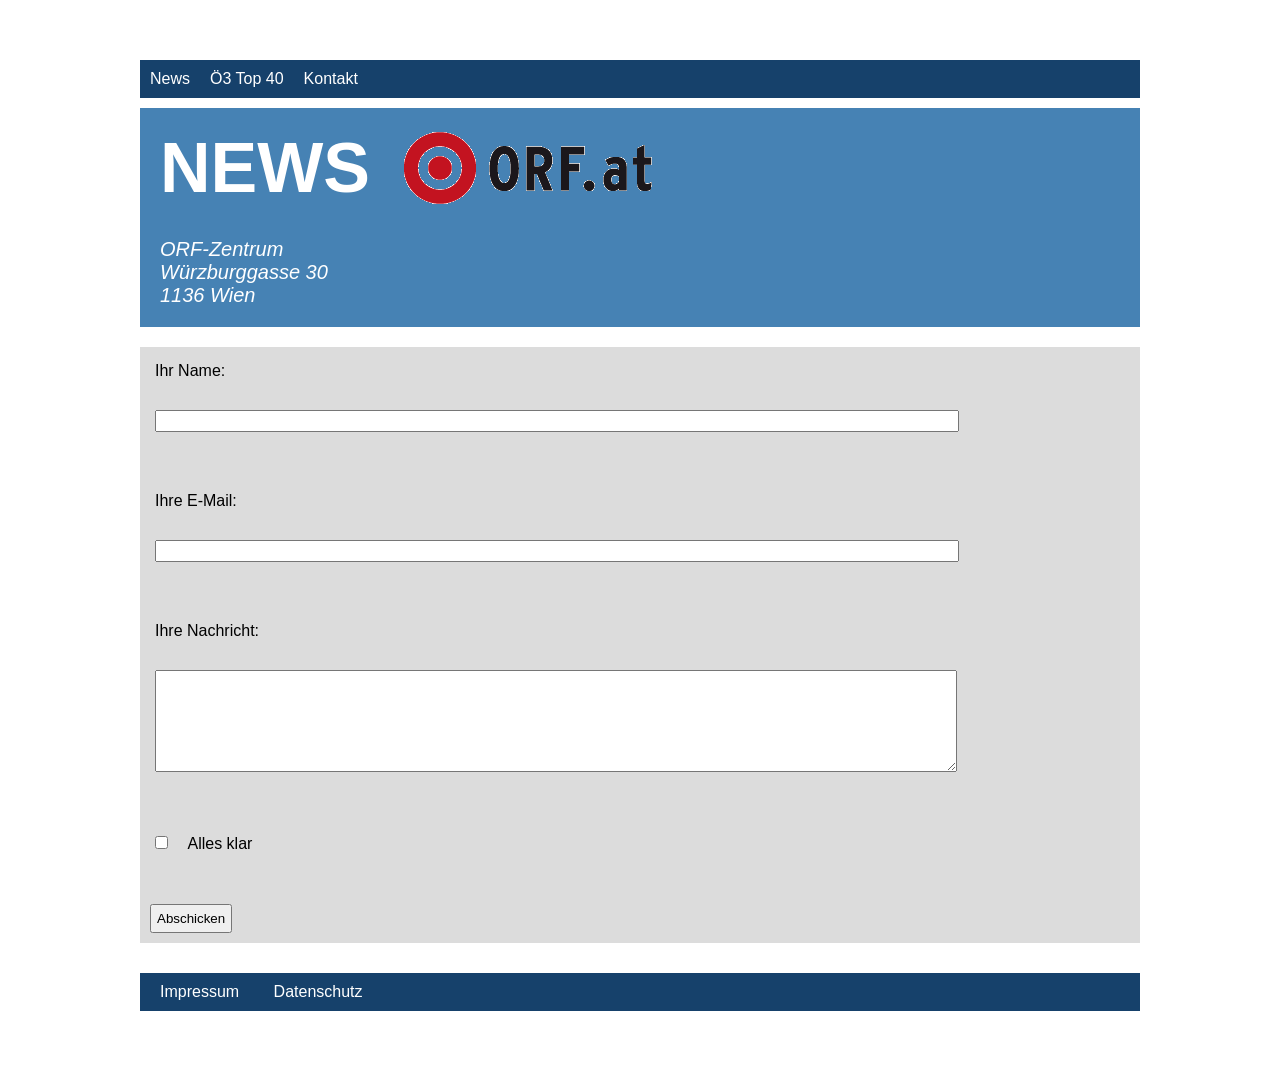
<file: Arikan_ORF_HTML/kontakt.html>
<!DOCTYPE html>
<html lang="de">

<head>
    <meta charset="UTF-8">
    <meta name="viewport" content="width=device-width, initial-scale=1.0">
    <title>Kontakt</title>
    <link rel="stylesheet" href="kontakt.css">
</head>

<body>
    <header>
        <nav>
            <ul class="menu-list">
                <li><a href="ORF.html">News</a></li>
                <li><a href="Ö3.html">Ö3 Top 40</a></li>
                <li><a href="kontact.html">Kontakt</a></li>
            </ul>
        </nav>
    </header>

    <section class="Adresse">
        <h1>NEWS</h1>
        <img src="logo.orfon.png" alt="orf">
        <p>
            ORF-Zentrum <br>
            Würzburggasse 30<br>
            1136 Wien<br>
        </p>
    </section>

    <section class="body">
        <ul>
            <form>
                <li>
                    <label for="name">Ihr Name:</label>
                    <input type="text">
                </li>

                <li>
                    <label for="email">Ihre E-Mail:</label>
                    <input type="email">
                </li>

                <li>
                    <label for="message">Ihre Nachricht:</label>
                    <textarea ></textarea>
                </li>

                <li>
                    <input type="checkbox">
                    <p>Alles klar</p>
                </li>

                <li>
                    <button type="submit">Abschicken</button>
                </li>
            </form>
        </ul>
    </section>
    <footer>
        <nav>
            <ul>
                <li><a href="Pressum.html">Impressum</a></li>
                <li><a href="SCHUTZ.html">Datenschutz</a></li>
            </ul>
        </nav>
    </footer>
</body>

</html>
</file>
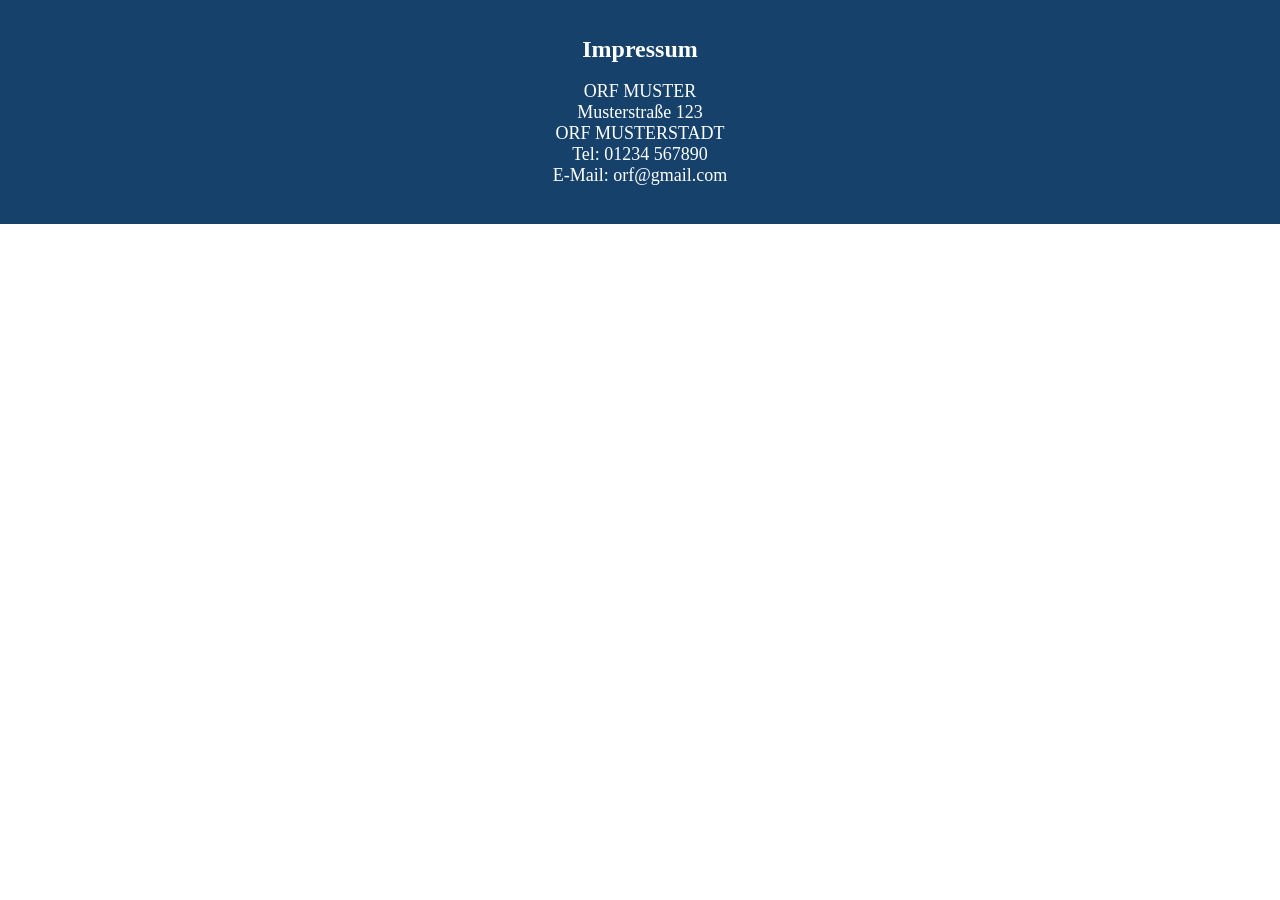
<file: Arikan_ORF_HTML/Pressum.html>
<!DOCTYPE html>
<html lang="en">
<head>
    <meta charset="UTF-8">
    <meta name="viewport" content="width=device-width, initial-scale=1.0">
    <link rel="stylesheet" href="Pressum.css">
    <title>Impressum</title>
</head>
<body>
    <div class="impressum-container">
        <h1>Impressum</h1>
        <p>ORF MUSTER<br>
        Musterstraße 123<br>
        ORF MUSTERSTADT<br>
        Tel: 01234 567890<br>
        E-Mail: orf@gmail.com</p>
    </div>
</body>
</html>
</file>
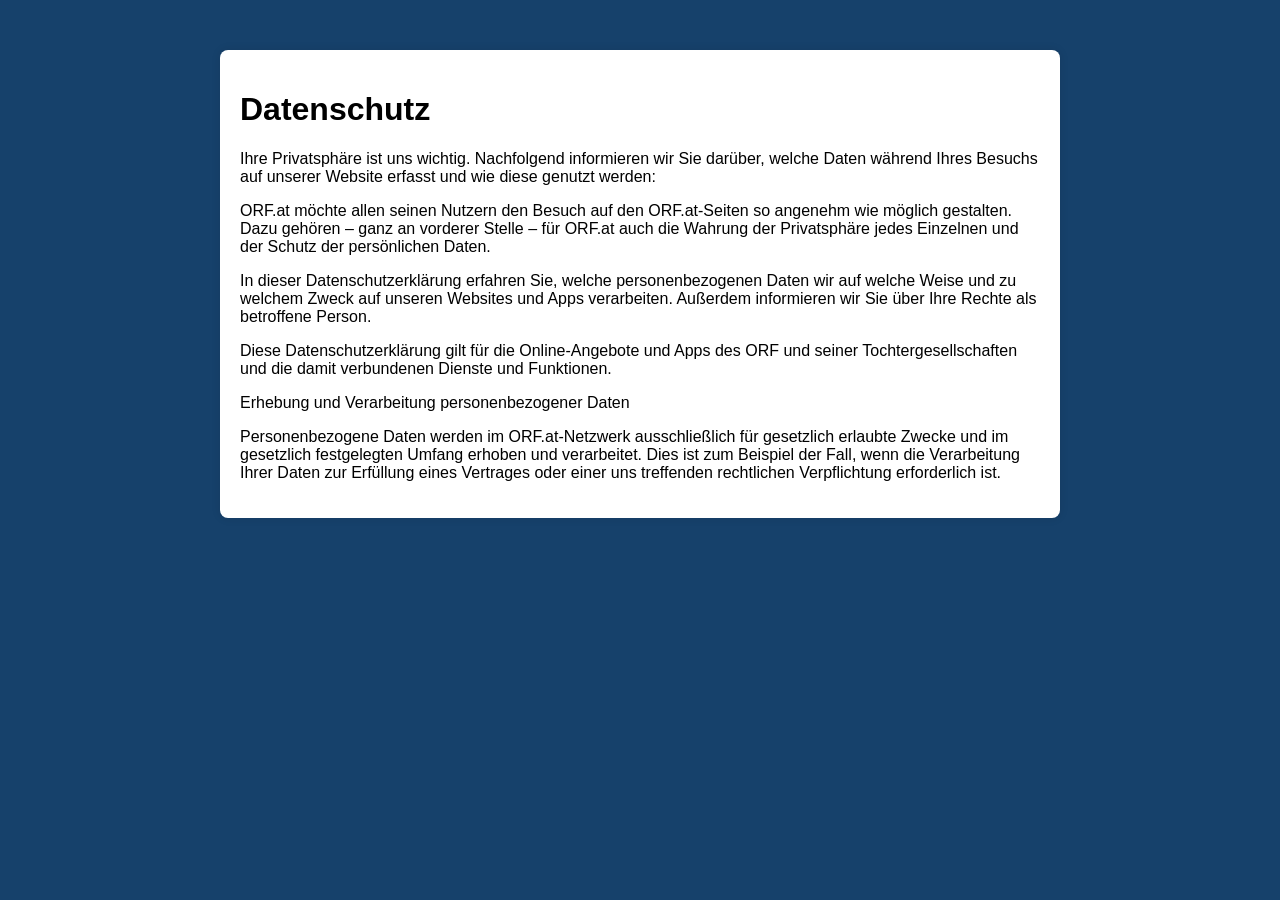
<file: Arikan_ORF_HTML/SCHUTZ.html>
<!DOCTYPE html>
<html lang="de">
<head>
    <meta charset="UTF-8">
    <meta name="viewport" content="width=device-width, initial-scale=1.0">
    <link rel="stylesheet" href="SCHUTZ.css">
    <title>Datenschutz</title>
</head>
<body>
    <div class="container">
        <h1>Datenschutz</h1>
        <p>Ihre Privatsphäre ist uns wichtig. Nachfolgend informieren wir Sie darüber, welche Daten während Ihres Besuchs auf unserer Website erfasst und wie diese genutzt werden:</p>

        <p>ORF.at möchte allen seinen Nutzern den Besuch auf den ORF.at-Seiten so angenehm wie möglich gestalten. Dazu gehören – ganz an vorderer Stelle – für ORF.at auch die Wahrung der Privatsphäre jedes Einzelnen und der Schutz der persönlichen Daten.</p>

        <p>In dieser Datenschutzerklärung erfahren Sie, welche personenbezogenen Daten wir auf welche Weise und zu welchem Zweck auf unseren Websites und Apps verarbeiten. Außerdem informieren wir Sie über Ihre Rechte als betroffene Person.</p>

        <p>Diese Datenschutzerklärung gilt für die Online-Angebote und Apps des ORF und seiner Tochtergesellschaften und die damit verbundenen Dienste und Funktionen.</p>

        <p>Erhebung und Verarbeitung personenbezogener Daten</p>
        <p>Personenbezogene Daten werden im ORF.at-Netzwerk ausschließlich für gesetzlich erlaubte Zwecke und im gesetzlich festgelegten Umfang erhoben und verarbeitet. Dies ist zum Beispiel der Fall, wenn die Verarbeitung Ihrer Daten zur Erfüllung eines Vertrages oder einer uns treffenden rechtlichen Verpflichtung erforderlich ist.</p>

    </div>
</body>
</html>
</file>
<file: Arikan_ORF_HTML/kontakt.css>
* {
  margin: 0;
  padding: 0;
}

body {
  font-family: "Source Sans Pro", Arial, sans-serif;
  max-width: 1000px;
  padding: 60px;
  margin: auto;
}
header {
  padding: 10px;
  background-color: #16416b;
}
@media only screen and (min-width: 800px) {
  .menu-list {
    list-style: none;
    display: flex;
  }

  .menu-list li {
    margin-right: 20px;
  }

  .menu-list li:last-child {
    margin-right: 0;
  }

  .menu-list a {
    text-decoration: none;
    color: white;
  }
  .menu-dropdown {
    display: none;
  }
}

@media only screen and (max-width: 800px) {
  .menu-dropdown:hover .submenu {
    display: block;
  }
  .menu-list a {
    color: white;
    text-decoration: none;
  }
  nav ul {
    list-style: none;
  }
}


  .Adresse {
    background-color: steelblue;
    padding: 20px;
    margin-top: 10px;
    margin-bottom: 20px;
  }
  
  .Adresse h1 {
    font-size: 70px;
    margin-right: 30px;
    color: white;
  }
  
  .Adresse img,
  .Adresse h1 {
    display: inline-block;
    vertical-align: middle;
  }
  
  .Adresse p {
    margin-top: 30px;
    font-size: 20px;
    color: white;
    font-style: italic;
  }
  
  .body {
    background-color: gainsboro;
  }

  form input,
  form textarea {
    margin: 15px;
  }
  

  
  ul form {
    list-style: none;
  }
  
  ul form li {
    margin-bottom: 30px;
  }

  ul form input[type="checkbox"],
  ul li p{
    display: inline;

  }
  ul form label {
    padding: 15px;
    display: block;
  }
  
  ul form input[type="text"],
  ul form input[type="email"] {
    width: 80%;
    font-size: 16px;
  }

  form button {
    margin: 10px;
    padding: 5px;
  }
  
  ul form textarea {
    width: 80%;
    height: 100px;
  }

/*footer*/

  footer {
    background-color: #16416b;
    text-align: left;
    color: white;
    padding: 10px;
  }

  footer nav ul li {
    margin-right: 20px;
    margin-left: 10px;
    display: inline;
  }
  
  footer nav ul li a {
    text-decoration: none;
    color: white;
  }
</file>
<file: Arikan_ORF_HTML/Pressum.css>
body {
    margin: 0;
    padding: 0;
}

.impressum-container {
    background-color: #16416b;
    color: #fff;
    padding: 20px;
    text-align: center;
}

h1 {
    font-size: 24px;
}

p {
    font-size: 18px;
}
</file>
<file: Arikan_ORF_HTML/SCHUTZ.css>
body {
    background-color: #16416b;
    color: #fff;
    font-family: Arial, sans-serif;
    margin: 0;
}

.container {
    max-width: 800px;
    margin: 50px auto;
    padding: 20px;
    background-color: #fff;
    border-radius: 8px;
    box-shadow: 0 0 10px rgba(0, 0, 0, 0.1);
    color: #000; /* Set text color to black inside the container */
}

h1 {
    color: #000; /* Set h1 text color to black */
}
</file>
